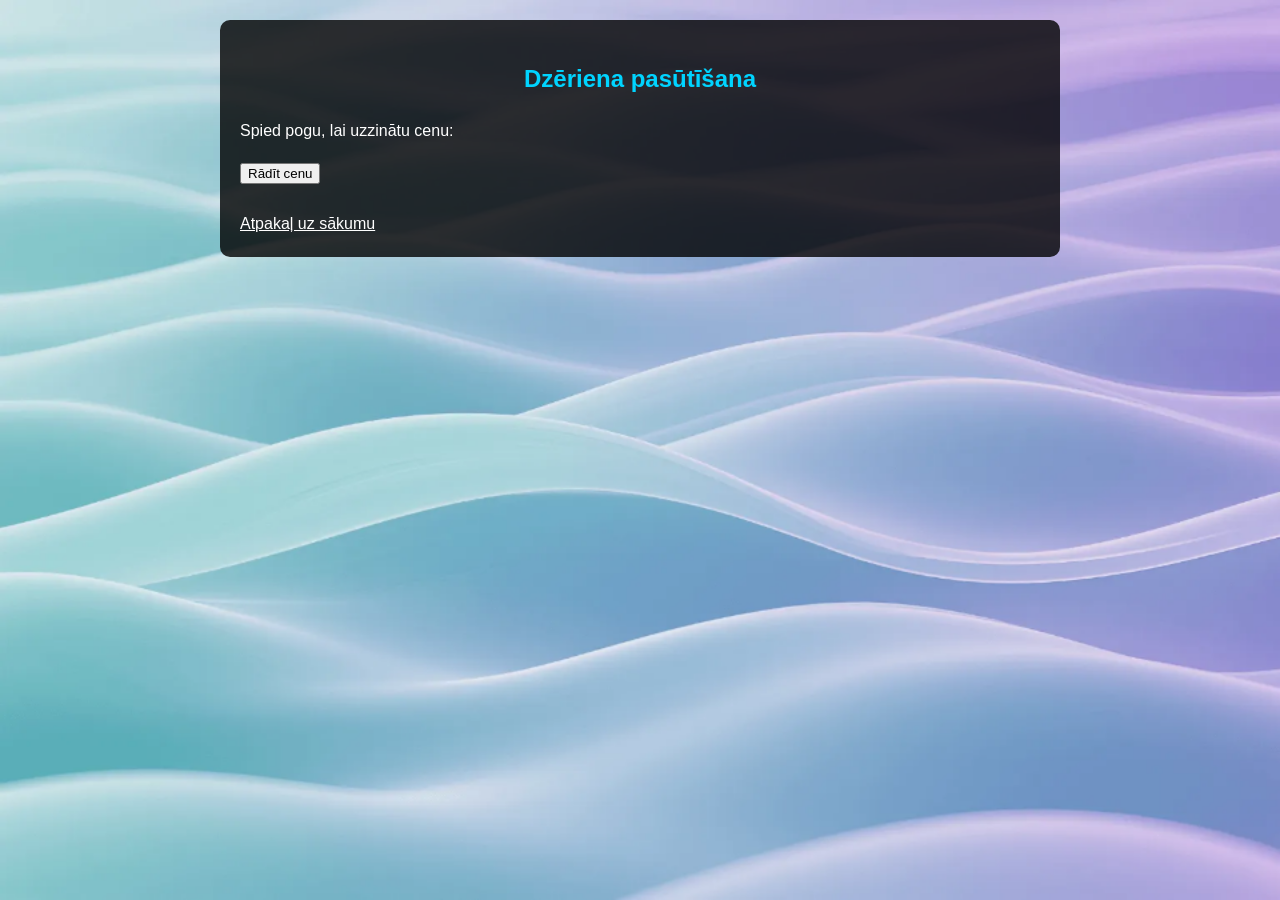
<file: dzer.html>
<!DOCTYPE html>
<html lang="lv">
<head>
    <meta charset="UTF-8">
    <title>Dzēriena cena</title>
    <link rel="stylesheet" href="css/mansStils.css">
    <script>
        function raditCenu() {
            // Cena parādās blakus pogai, ierakstot to span elementā
            document.getElementById('cenasVieta').innerText = " Cena: 1.50 EUR";
        }
    </script>
</head>
<body>
    <section>
        <h2>Dzēriena pasūtīšana</h2>
        <p>Spied pogu, lai uzzinātu cenu:</p>
        
        <button type="button" onclick="raditCenu()">Rādīt cenu</button>
        <span id="cenasVieta" style="font-weight:bold; margin-left:10px;"></span>

        <br><br>
        <a href="index.html" style="color:white;">Atpakaļ uz sākumu</a>
    </section>
</body>
</html>
</file>
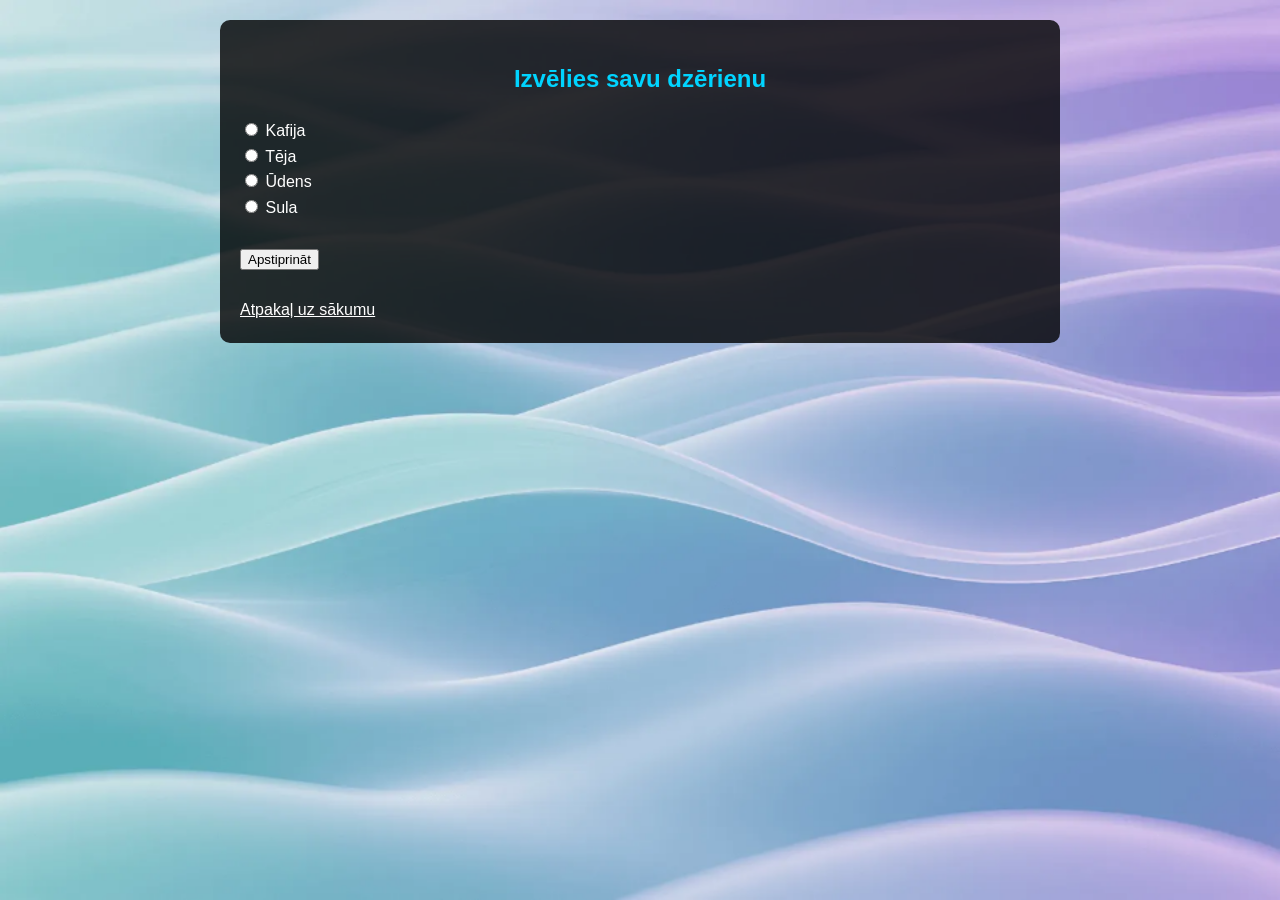
<file: dzerdaudz.html>
<!DOCTYPE html>
<html lang="lv">
<head>
    <meta charset="UTF-8">
    <title>Dzērienu izvēle</title>
    <link rel="stylesheet" href="css/mansStils.css">
</head>
<body>
    <section>
        <h2>Izvēlies savu dzērienu</h2>
        <form>
            <input type="radio" id="d1" name="dzeriens" value="Kafija">
            <label for="d1">Kafija</label><br>
            
            <input type="radio" id="d2" name="dzeriens" value="Tēja">
            <label for="d2">Tēja</label><br>
            
            <input type="radio" id="d3" name="dzeriens" value="Ūdens">
            <label for="d3">Ūdens</label><br>
            
            <input type="radio" id="d4" name="dzeriens" value="Sula">
            <label for="d4">Sula</label><br><br>
            
            <button type="button" onclick="alert('Izvēle saglabāta!')">Apstiprināt</button>
        </form>
        <br>
        <a href="index.html" style="color:white;">Atpakaļ uz sākumu</a>
    </section>
</body>
</html>
</file>
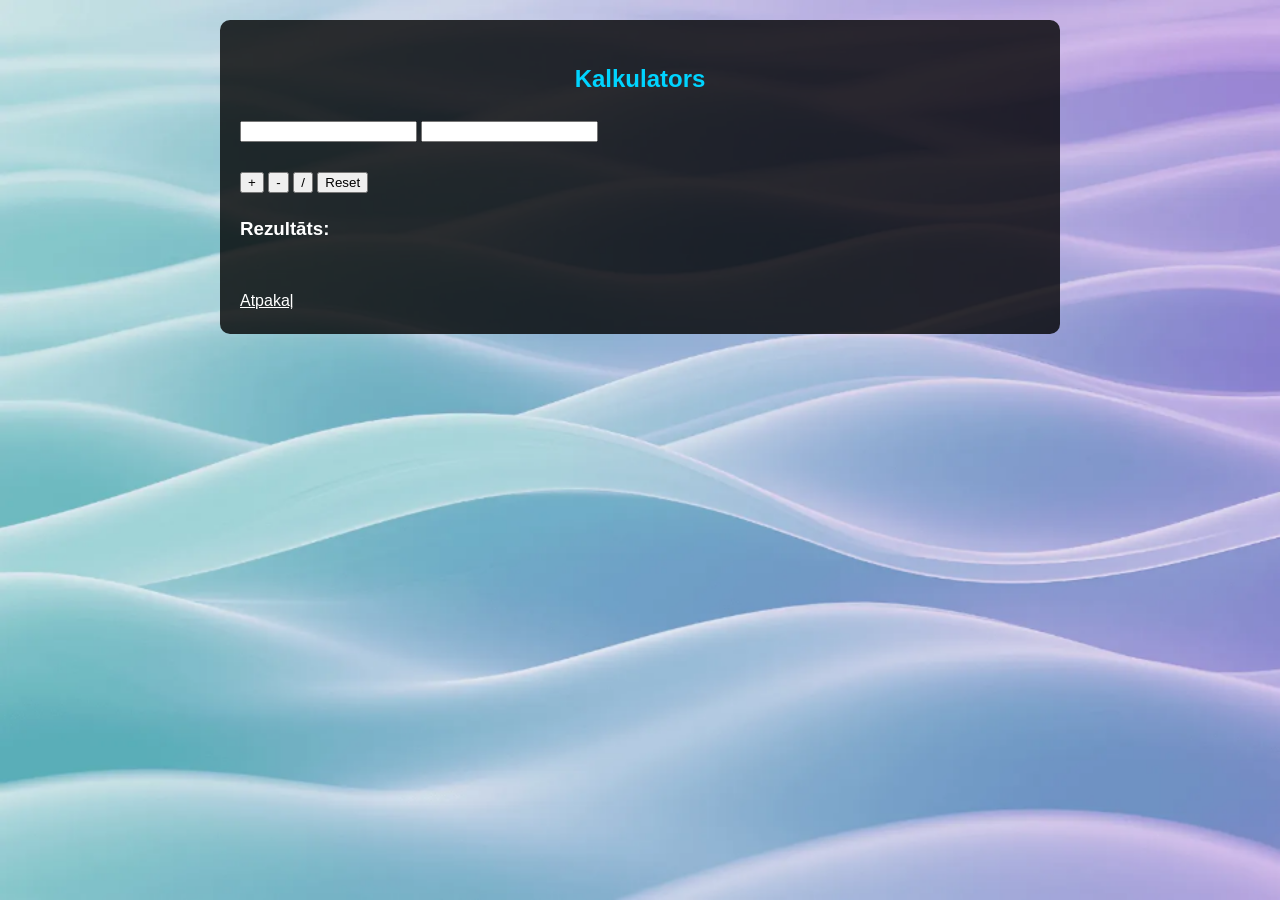
<file: forma.html>
<!DOCTYPE html>
<html lang="lv">
<head>
    <meta charset="UTF-8">
    <title>Formas uzdevums</title>
    <link rel="stylesheet" href="css/mansStils.css">
    <script>
        function kalkulet(op) {
            let a = parseFloat(document.getElementById('n1').value);
            let b = parseFloat(document.getElementById('n2').value);
            let r = 0;
            if(op == '+') r = a + b;
            if(op == '-') r = a - b;
            if(op == '/') r = a / b;
            document.getElementById('res').innerText = "Rezultāts: " + r;
        }
    </script>
</head>
<body>
    <section>
        <h2>Kalkulators</h2>
        <input type="number" id="n1">
        <input type="number" id="n2"><br><br>
        <button onclick="kalkulet('+')">+</button>
        <button onclick="kalkulet('-')">-</button>
        <button onclick="kalkulet('/')">/</button>
        <button type="reset" onclick="location.reload()">Reset</button>
        <h3 id="res">Rezultāts: </h3>
        <br>
        <a href="index.html" style="color:white;">Atpakaļ</a>
    </section>
</body>
</html>
</file>
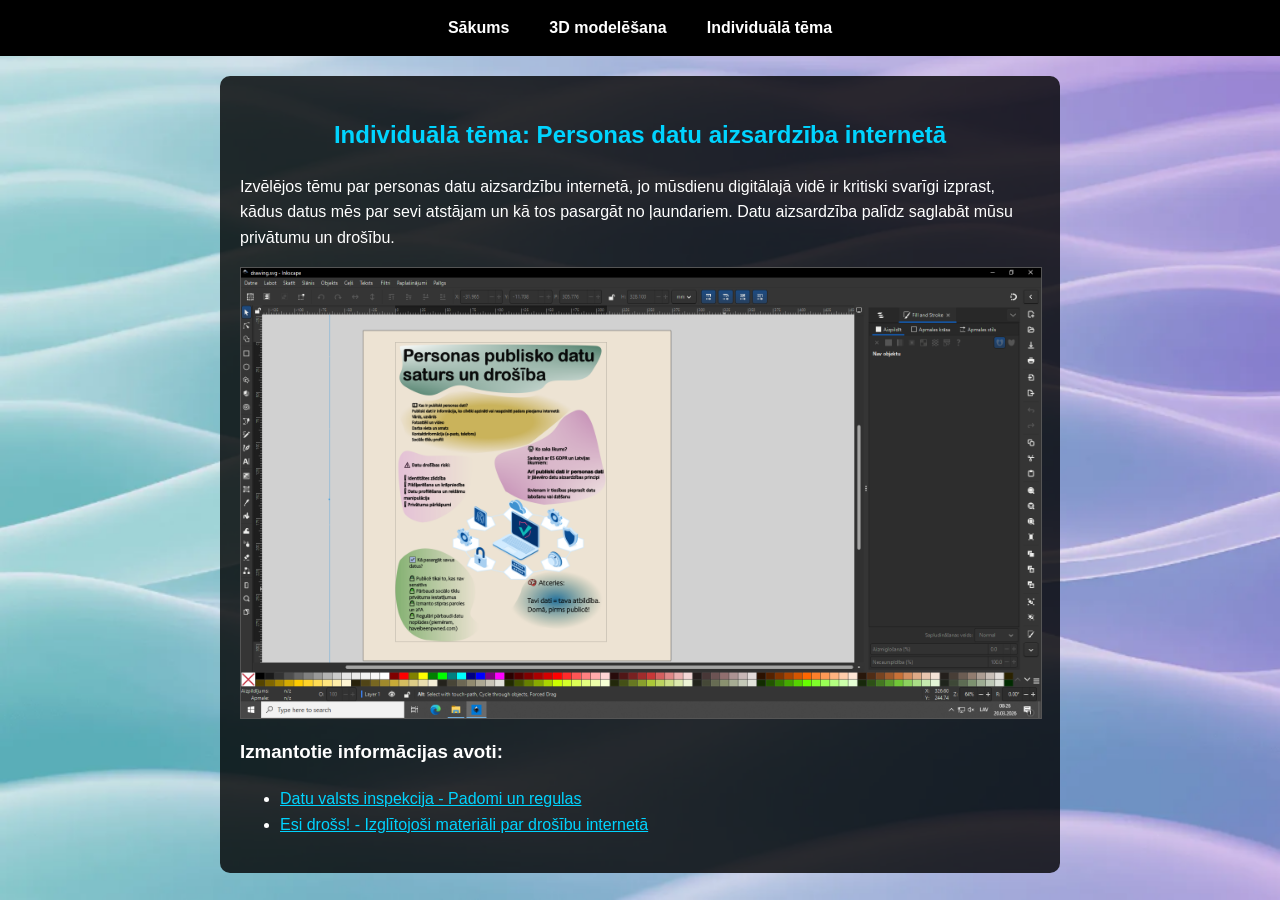
<file: otrais.html>
<!DOCTYPE html>
<html lang="lv">
<head>
    <meta charset="UTF-8">
    <title>Individuālā tēma - Datu aizsardzība</title>
    <link rel="stylesheet" href="css/mansStils.css"> </head>
<body>

<div class="w3-navbar">
    <a href="index.html#sakums">Sākums</a>
    <a href="index.html#3d">3D modelēšana</a>
    <a href="#plakats">Individuālā tēma</a> </div>

<section id="plakats">
    <h1>Individuālā tēma: Personas datu aizsardzība internetā</h1>
    
    <p>
        Izvēlējos tēmu par personas datu aizsardzību internetā, jo mūsdienu digitālajā vidē ir kritiski svarīgi 
        izprast, kādus datus mēs par sevi atstājam un kā tos pasargāt no ļaundariem. 
        Datu aizsardzība palīdz saglabāt mūsu privātumu un drošību.
    </p>

    <img src="images/Screenshot (7).png" alt="Plakāts par datu aizsardzību">
    
    <h3>Izmantotie informācijas avoti:</h3>
    <ul>
        <li>
            <a href="https://www.dvi.gov.lv" target="_blank" style="color: #00d4ff;">
                Datu valsts inspekcija - Padomi un regulas
            </a>
        </li>
        <li>
            <a href="https://www.esidross.lv" target="_blank" style="color: #00d4ff;">
                Esi drošs! - Izglītojoši materiāli par drošību internetā
            </a>
        </li>
    </ul>
</section>

</body>
</html>
</file>
<file: css/mansStils.css>
body {
    background-image: url('../images/fons.jpg'); 
    background-size: cover;
    background-attachment: fixed;
    background-color: #111; 
    color: white; 
    font-family: sans-serif;
    margin: 0;
    line-height: 1.6;
}


.w3-navbar {
    background: #000;
    display: flex;
    justify-content: center;
    position: sticky;
    top: 0;
}

.w3-navbar a {
    color: white;
    text-decoration: none;
    padding: 15px 20px;
    font-weight: bold;
}

.w3-navbar a:hover {
    background: #333; 
}


section {
    background: rgba(0, 0, 0, 0.8); 
    max-width: 800px;
    margin: 20px auto;
    padding: 20px;
    border-radius: 10px;
}


img, video {
    max-width: 100%;
    height: auto;
    display: block;
    margin: 10px auto;
    border: 1px solid #555;
}


h1, h2 {
    text-align: center;
    color: #00d4ff;
}
</file>
